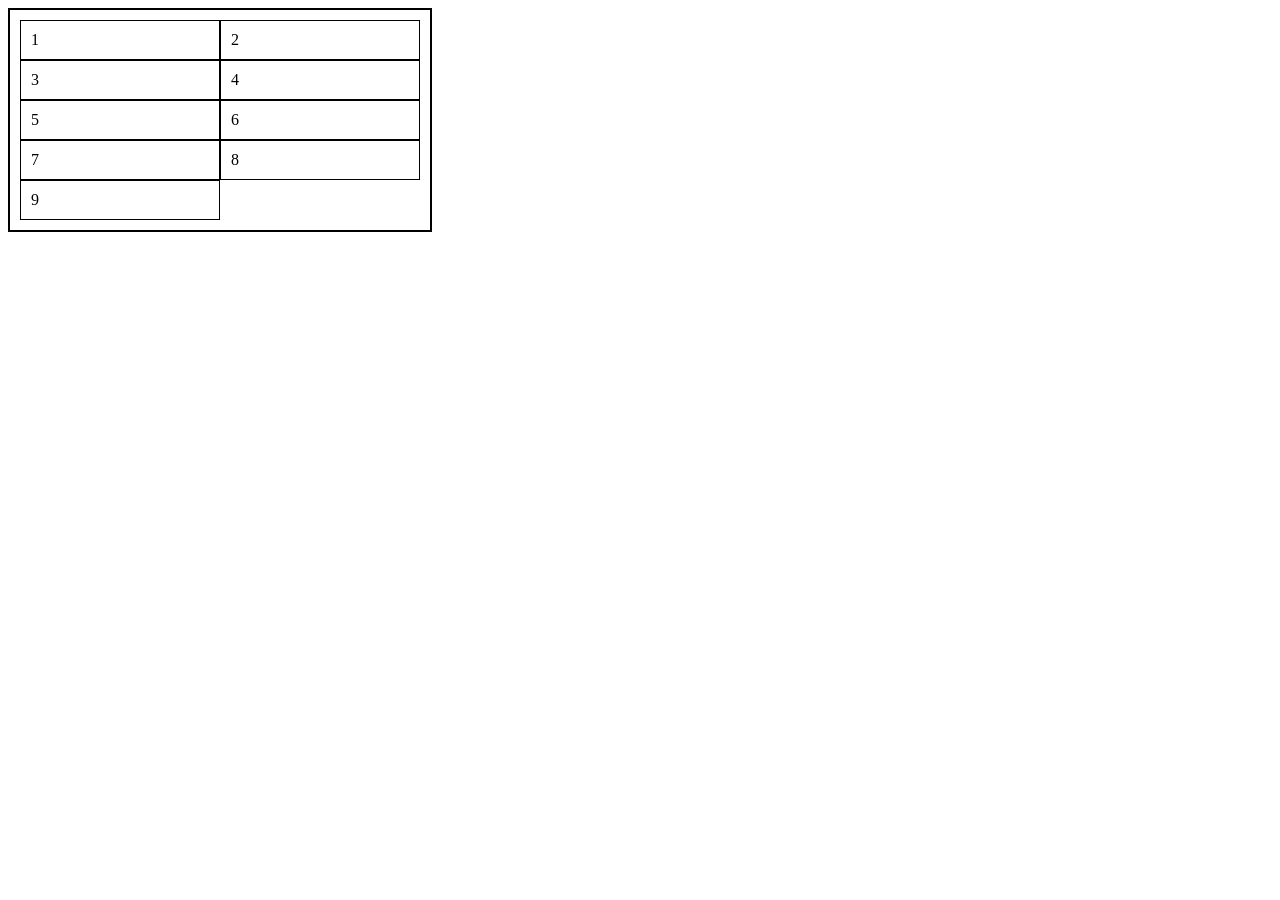
<file: grid/Page 25 - grid/1/index.html>
<!DOCTYPE html>
<html lang="en">
<head>
    <meta charset="UTF-8">
    <meta name="viewport" content="width=device-width, initial-scale=1.0">
    <title>Document</title>
    <link rel="stylesheet" href="style.css">
</head>
<body>
    <div class="parent">
        <div>1</div>
        <div>2</div>
        <div>3</div>
        <div>4</div>
        <div>5</div>
        <div>6</div>
        <div>7</div>
        <div>8</div>
        <div>9</div>
    </div>
</body>
</html>
</file>
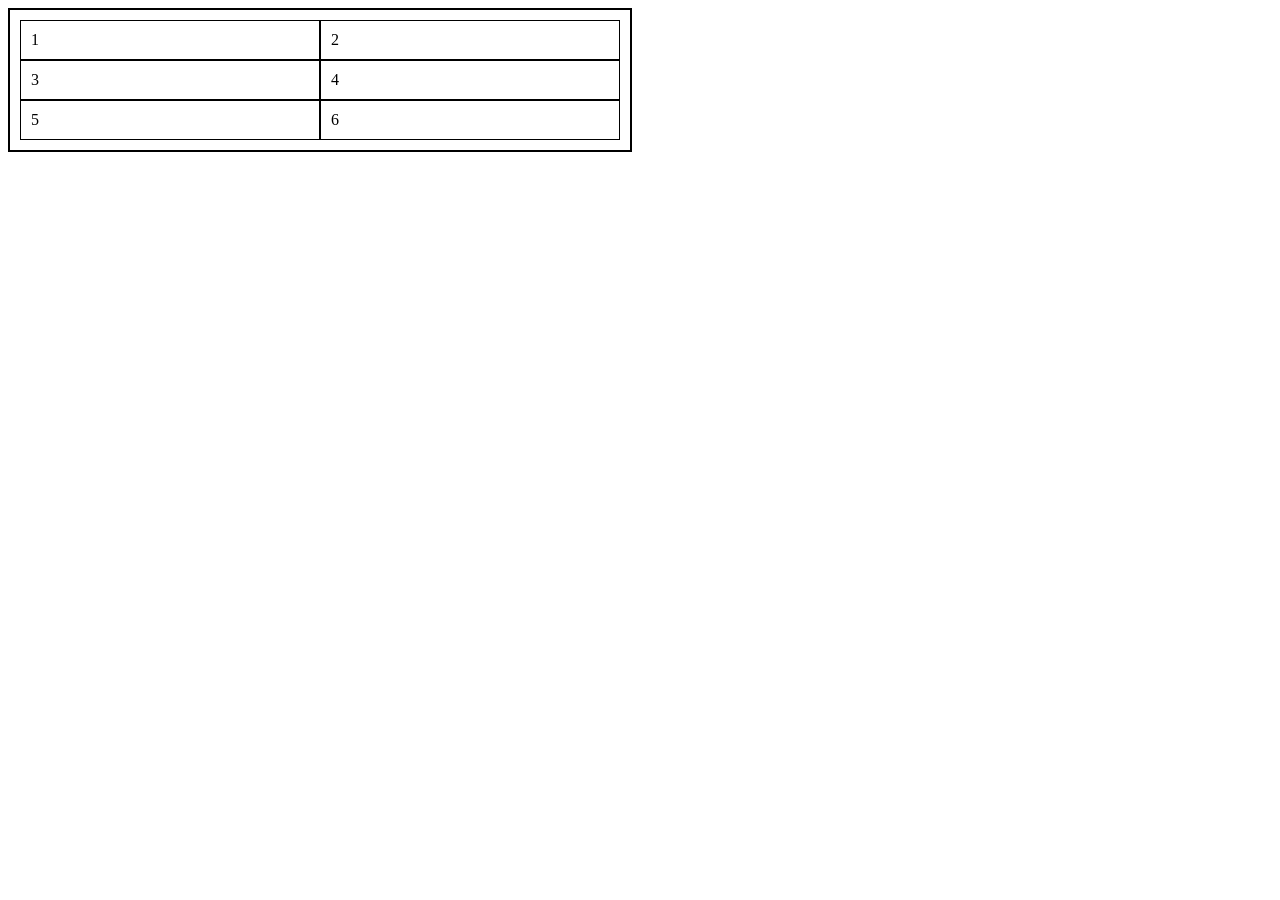
<file: grid/Page 26/1/index.html>
<!DOCTYPE html>
<html lang="en">
<head>
    <meta charset="UTF-8">
    <meta name="viewport" content="width=device-width, initial-scale=1.0">
    <title>Document</title>
    <link rel="stylesheet" href="style.css">
</head>
<body>
    <div class="parent">
        <div>1</div>
        <div>2</div>
        <div>3</div>
        <div>4</div>
        <div>5</div>
        <div>6</div>
    </div>
</body>
</html>
</file>
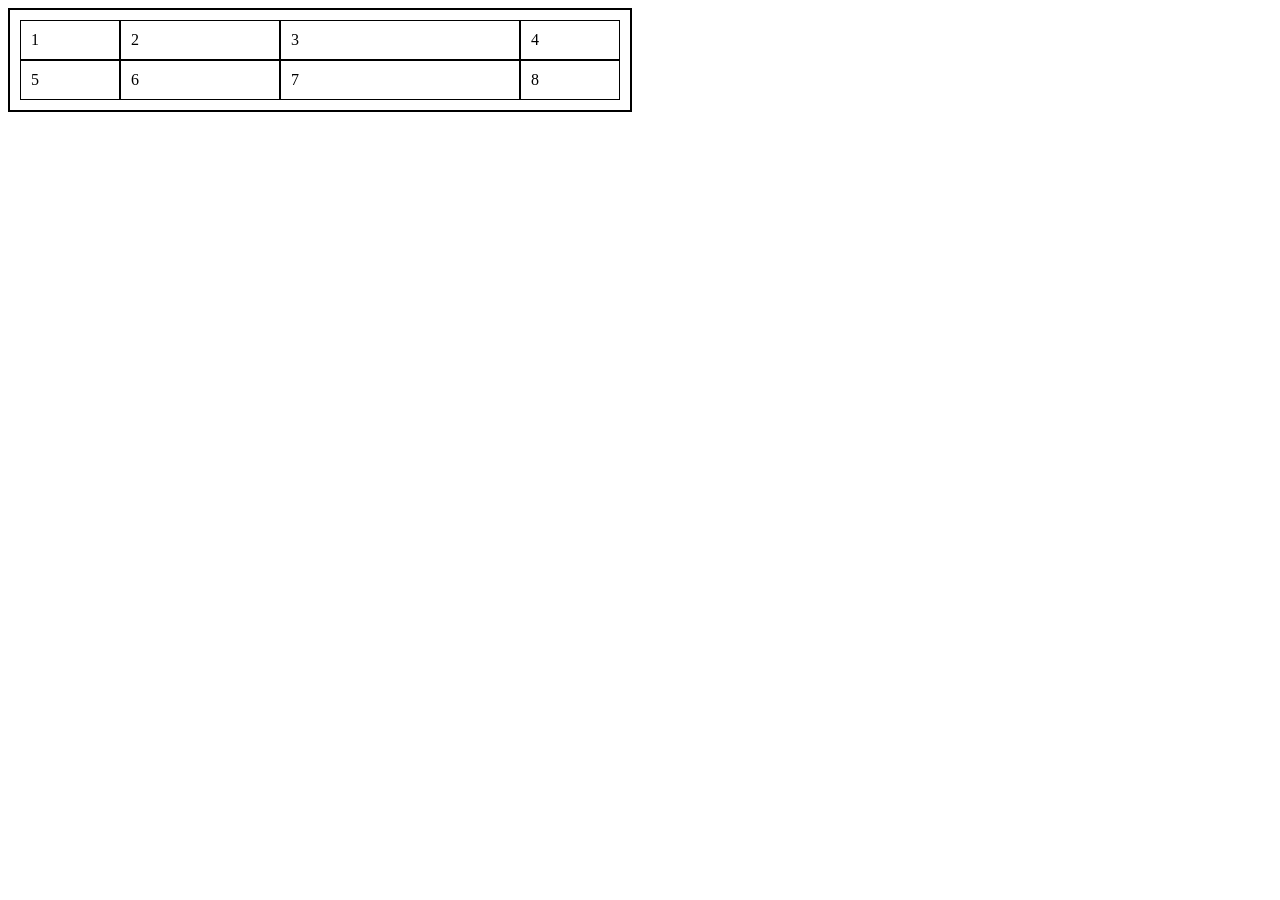
<file: grid/Page 28/2/index.html>
<!DOCTYPE html>
<html lang="en">
<head>
    <meta charset="UTF-8">
    <meta name="viewport" content="width=device-width, initial-scale=1.0">
    <title>Document</title>
    <link rel="stylesheet" href="style.css">
</head>
<body>
    <div class="parent">
        <div>1</div>
        <div>2</div>
        <div>3</div>
        <div>4</div>
        <div>5</div>
        <div>6</div>
        <div>7</div>
        <div>8</div>
    </div>
</body>
</html>
</file>
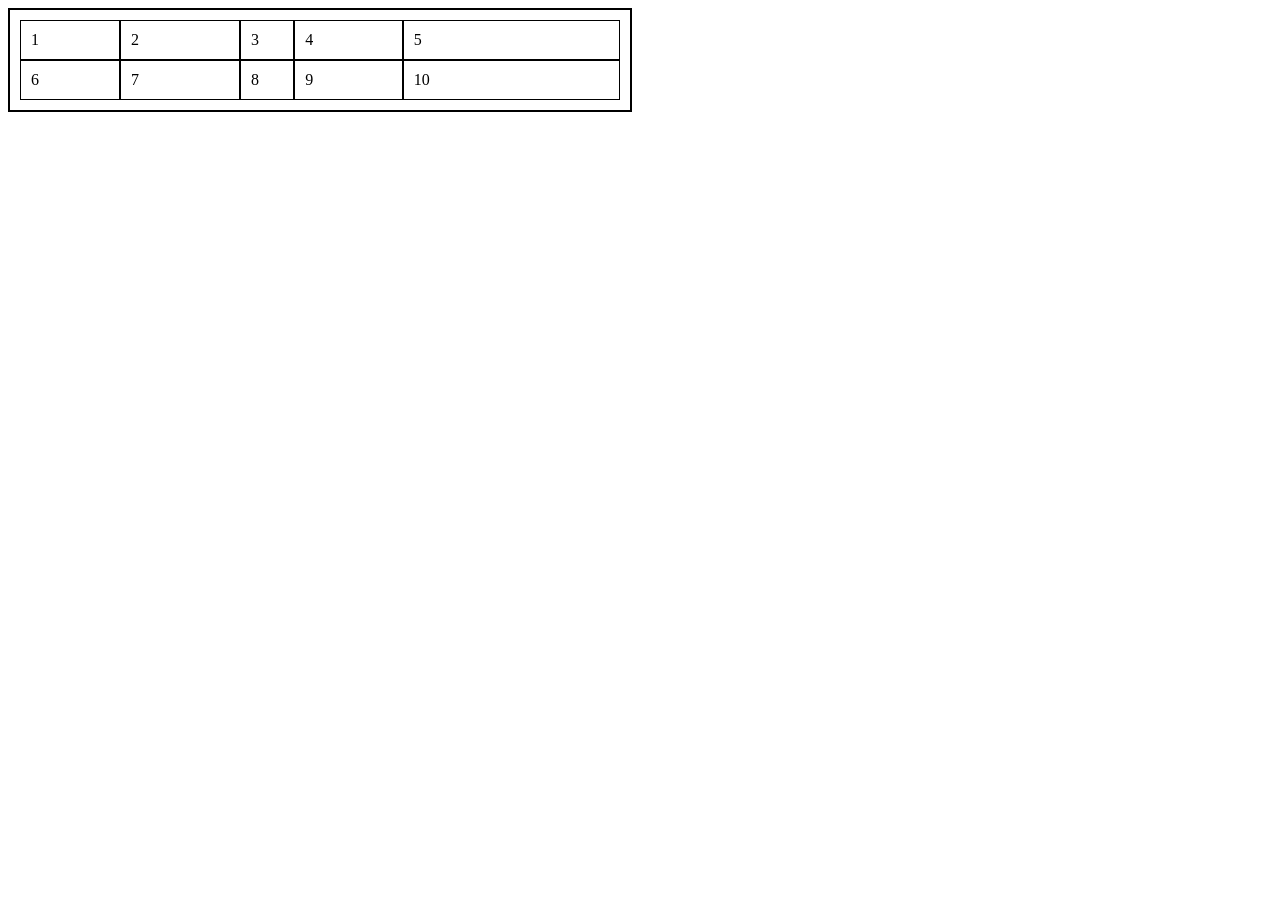
<file: grid/Page 29/2/index.html>
<!DOCTYPE html>
<html lang="en">
<head>
    <meta charset="UTF-8">
    <meta name="viewport" content="width=device-width, initial-scale=1.0">
    <title>Document</title>
    <link rel="stylesheet" href="style.css">
</head>
<body>
    <div class="parent">
        <div>1</div>
        <div>2</div>
        <div>3</div>
        <div>4</div>
        <div>5</div>
        <div>6</div>
        <div>7</div>
        <div>8</div>
        <div>9</div>
        <div>10</div>
    </div>
</body>
</html>
</file>
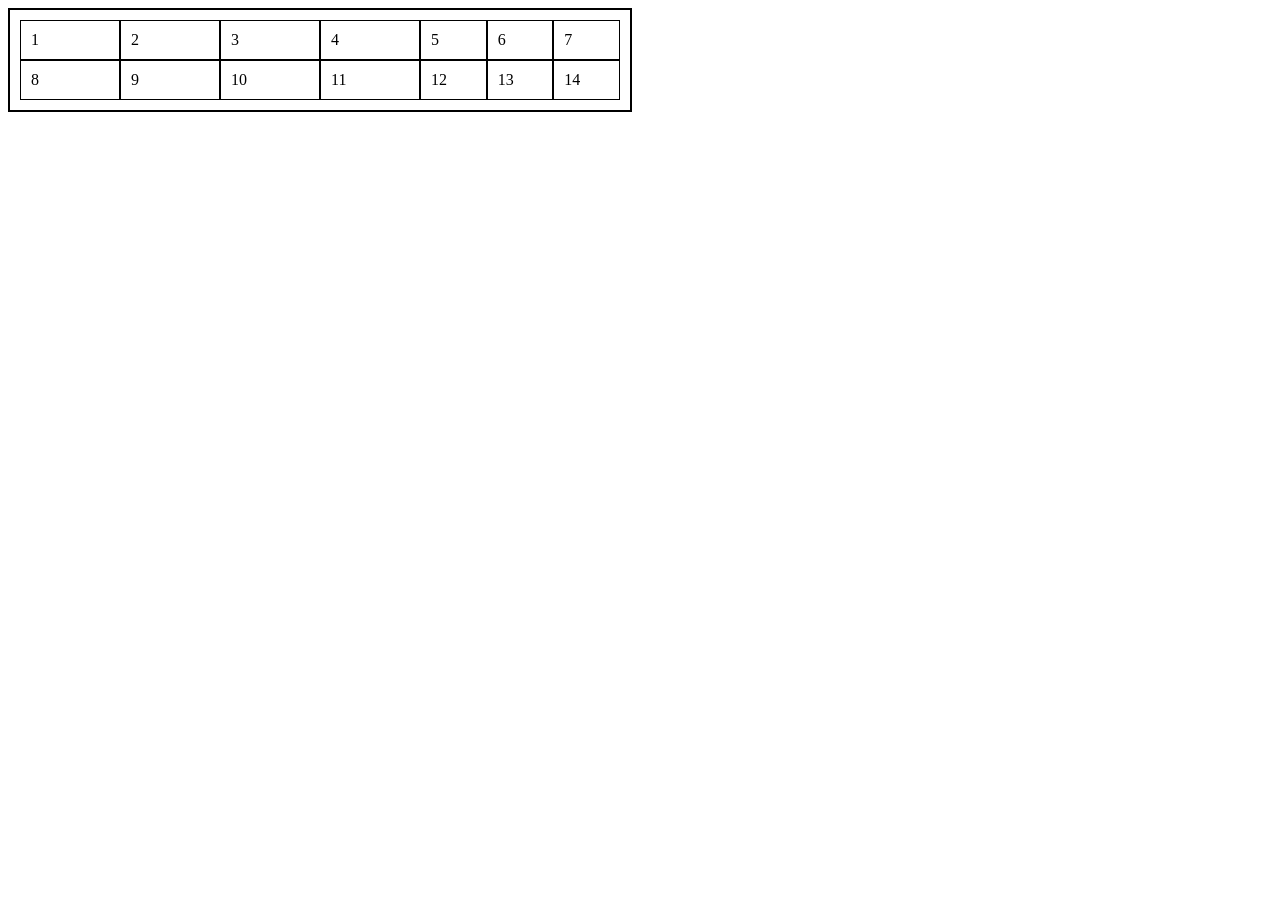
<file: grid/Page 30/2/index.html>
<!DOCTYPE html>
<html lang="en">
<head>
    <meta charset="UTF-8">
    <meta name="viewport" content="width=device-width, initial-scale=1.0">
    <title>Document</title>
    <link rel="stylesheet" href="style.css">
</head>
<body>
    <div class="parent">
        <div>1</div>
        <div>2</div>
        <div>3</div>
        <div>4</div>
        <div>5</div>
        <div>6</div>
        <div>7</div>
        <div>8</div>
        <div>9</div>
        <div>10</div>
        <div>11</div>
        <div>12</div>
        <div>13</div>
        <div>14</div>
    </div>
</body>
</html>
</file>
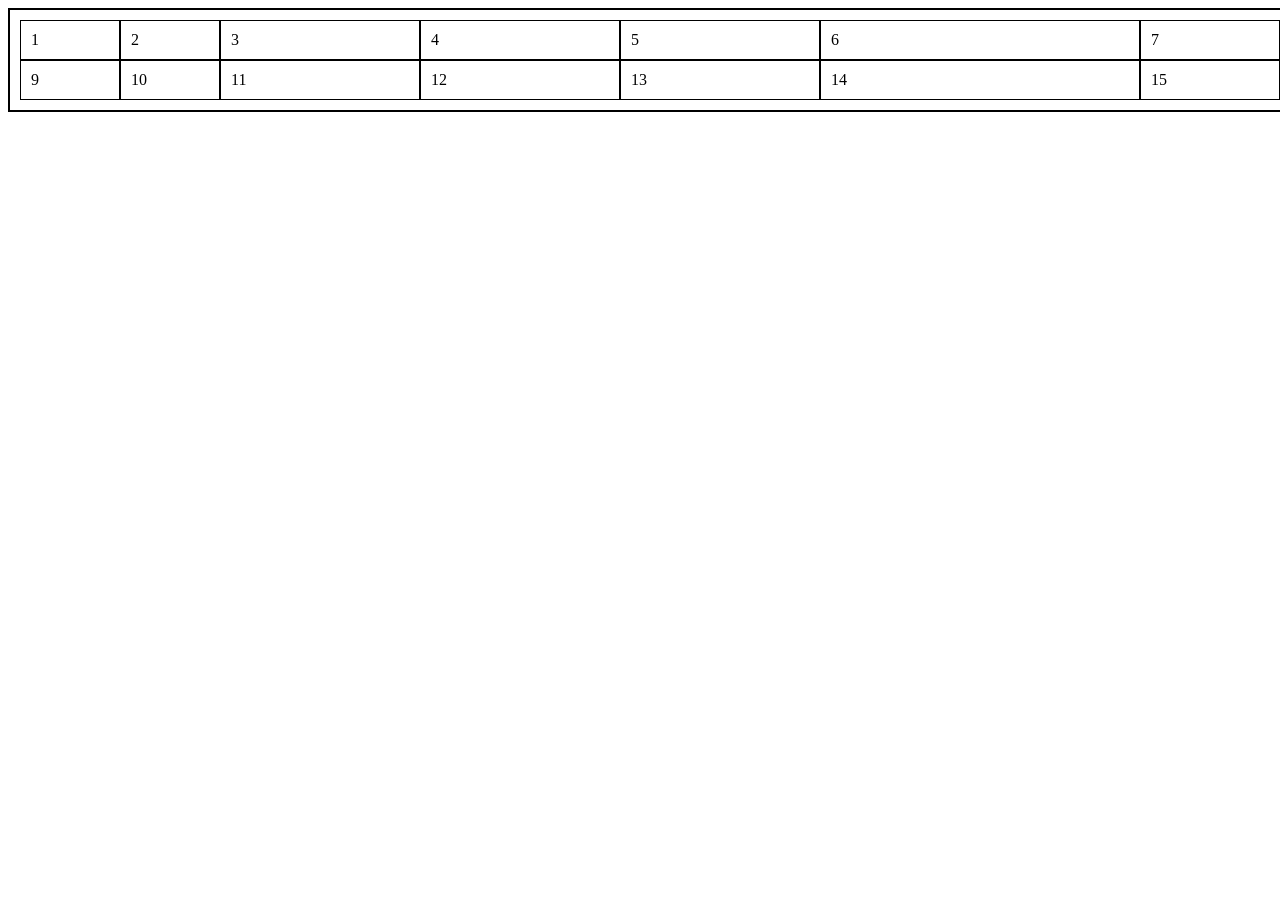
<file: grid/Page 30/3/index.html>
<!DOCTYPE html>
<html lang="en">
<head>
    <meta charset="UTF-8">
    <meta name="viewport" content="width=device-width, initial-scale=1.0">
    <title>Document</title>
    <link rel="stylesheet" href="style.css">
</head>
<body>
    <div class="parent">
        <div>1</div>
        <div>2</div>
        <div>3</div>
        <div>4</div>
        <div>5</div>
        <div>6</div>
        <div>7</div>
        <div>8</div>
        <div>9</div>
        <div>10</div>
        <div>11</div>
        <div>12</div>
        <div>13</div>
        <div>14</div>
        <div>15</div>
        <div>16</div>
    </div>
</body>
</html>
</file>
<file: grid/Page 25 - grid/1/style.css>
.parent {
    display: grid;
    border: 2px solid black;
    width: 400px;
    grid-template-columns: 200px 200px;
    padding: 10px;
}
.parent > div {
    padding: 10px;
    border: 1px solid black;
}
</file>
<file: grid/Page 26/1/style.css>
.parent {
    display: grid;
    border: 2px solid black;
    padding: 10px;
    width: 600px;
    grid-template-columns: 1fr 1fr;
}

.parent > div {
    border: 1px solid black;
    padding: 10px;
}
</file>
<file: grid/Page 28/2/style.css>
.parent {
    display: grid;
    border: 2px solid black;
    padding: 10px;
    width: 600px;
    grid-template-columns: 100px 1fr 1.5fr 100px;
}

.parent > div {
    border: 1px solid black;
    padding: 10px;
}
</file>
<file: grid/Page 29/2/style.css>
.parent {
    display: grid;
    border: 2px solid black;
    padding: 10px;
    width: 600px;
    grid-template-columns: 100px 20% 1fr 2fr 4fr;
}

.parent > div {
    border: 1px solid black;
    padding: 10px;
}
</file>
<file: grid/Page 30/2/style.css>
.parent {
    display: grid;
    border: 2px solid black;
    padding: 10px;
    width: 600px;
    grid-template-columns: repeat(4, 100px) repeat(3, 2fr);
}

.parent > div {
    border: 1px solid black;
    padding: 10px;
}
</file>
<file: grid/Page 30/3/style.css>
.parent {
    display: grid;
    border: 2px solid black;
    padding: 10px;
    width: 1400px;
    grid-template-columns: repeat(2, 100px) repeat(3, 200px) 1fr repeat(2, 10%);
}

.parent > div {
    border: 1px solid black;
    padding: 10px;
}
</file>
